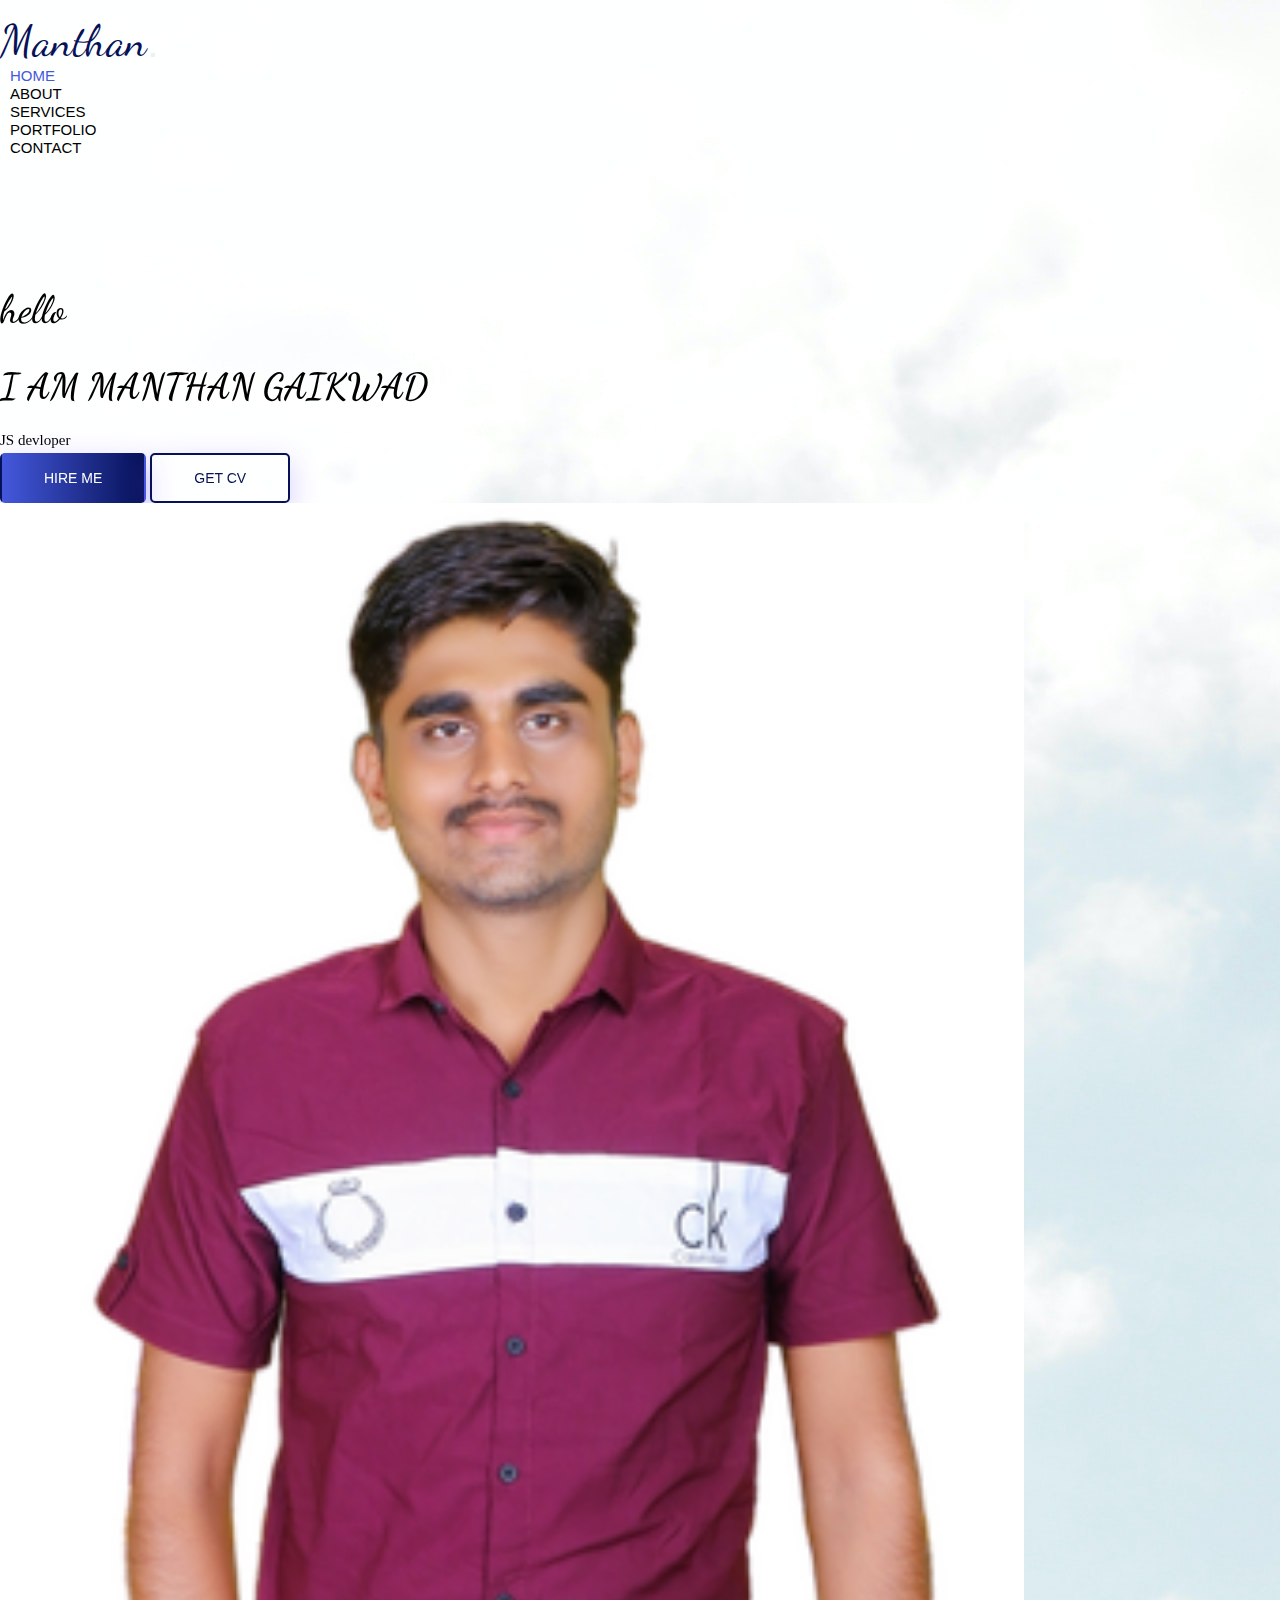
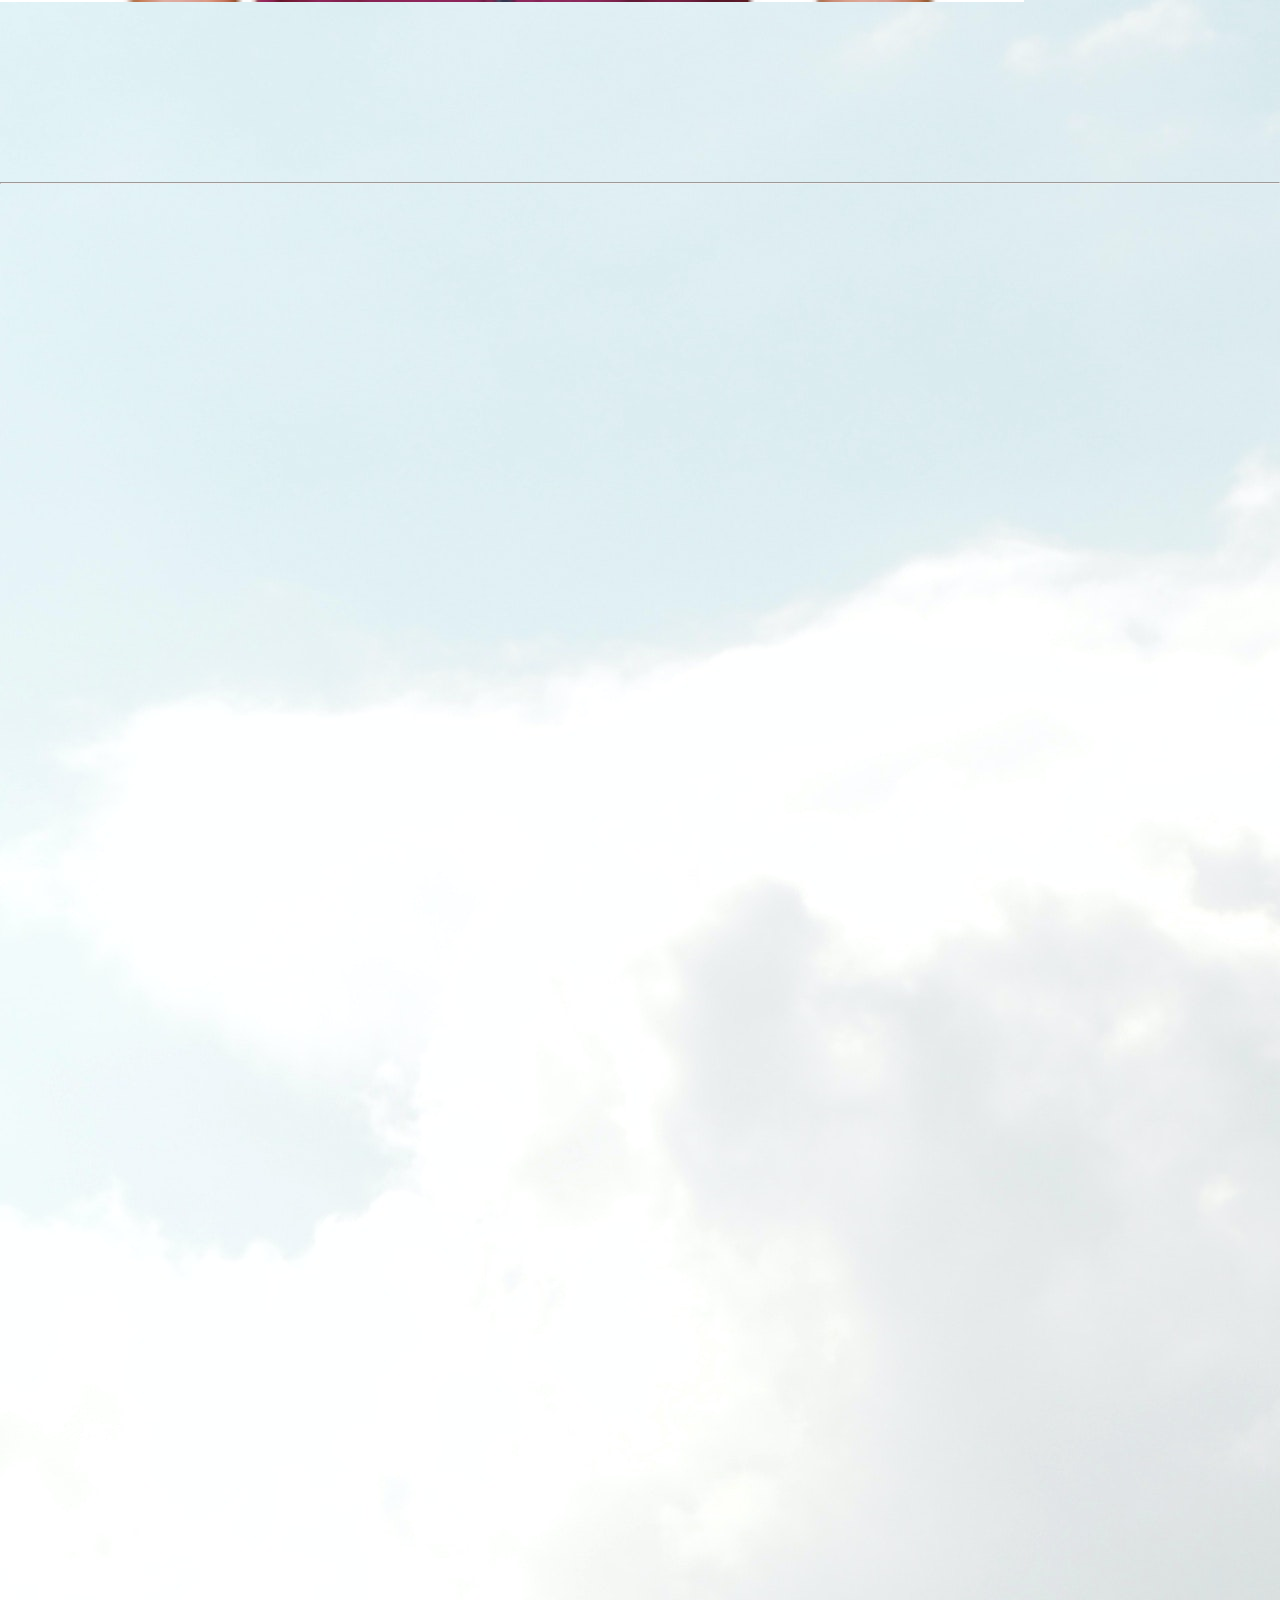
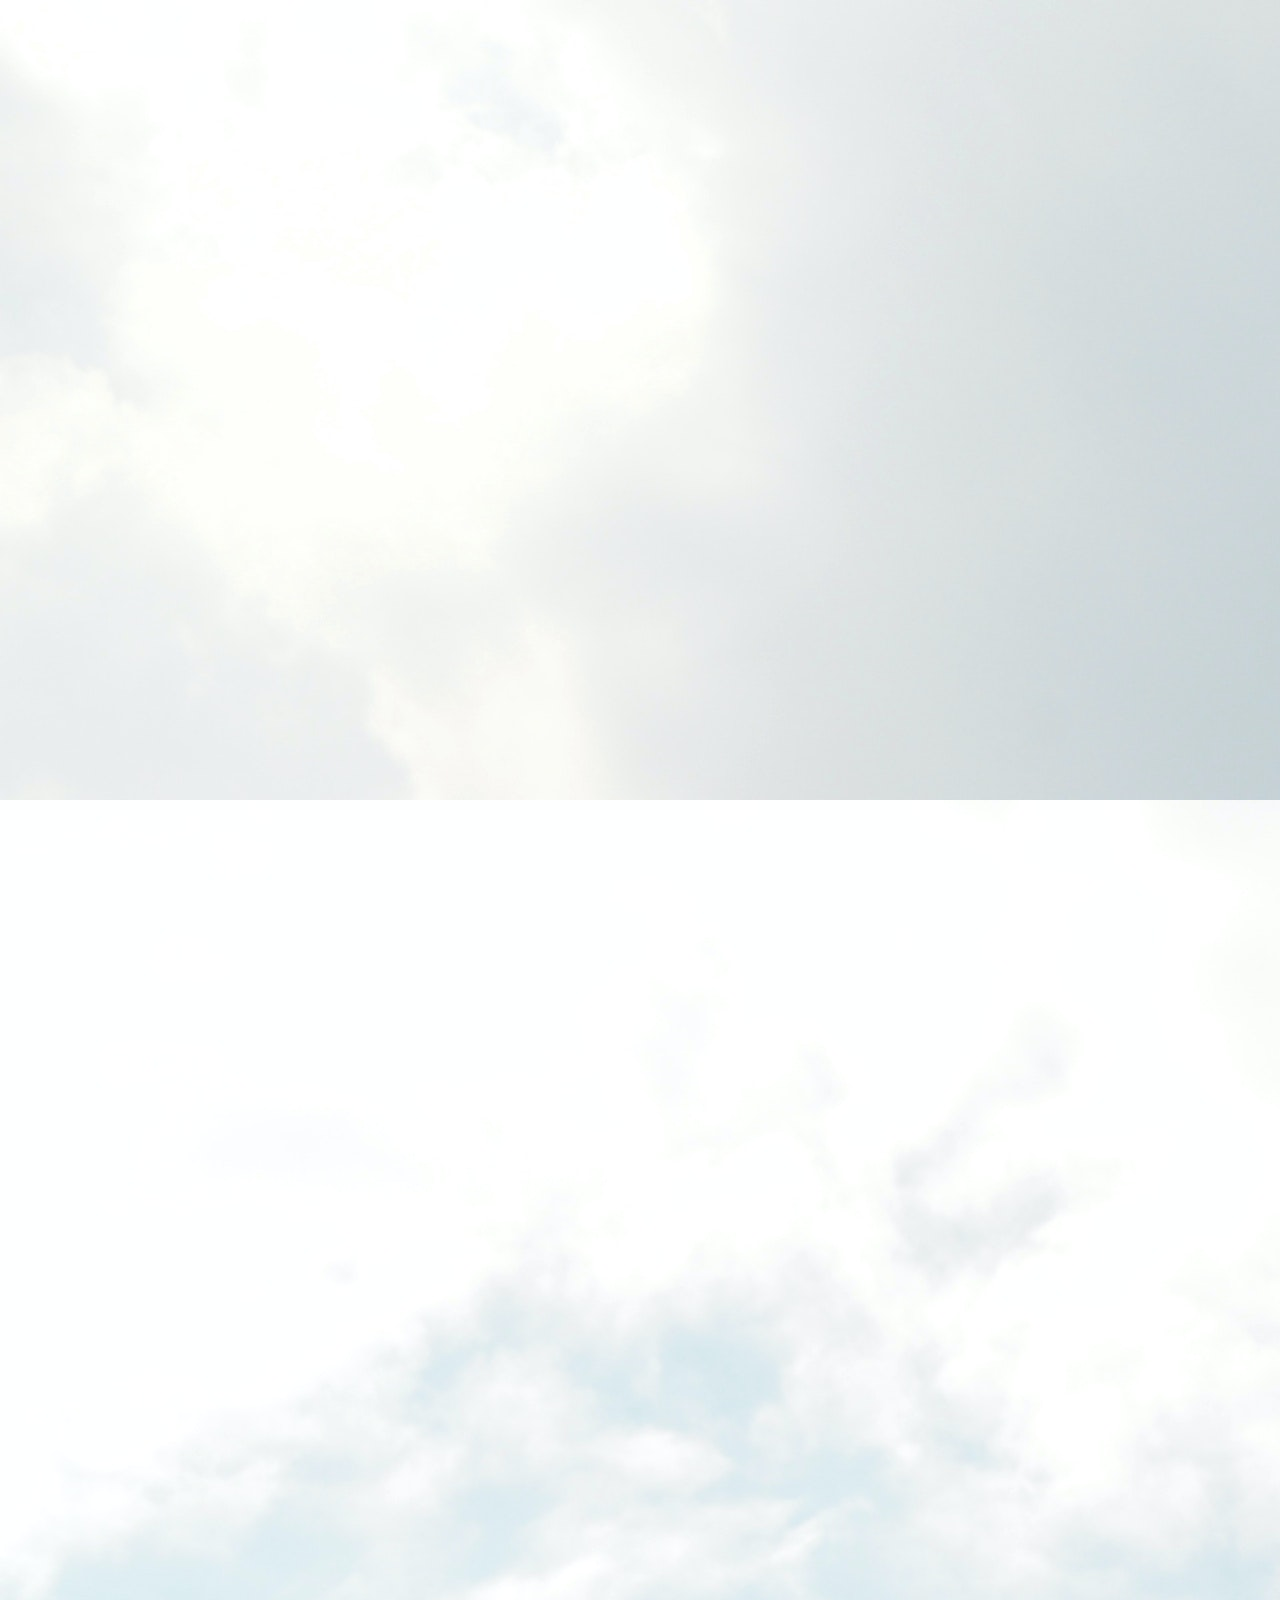
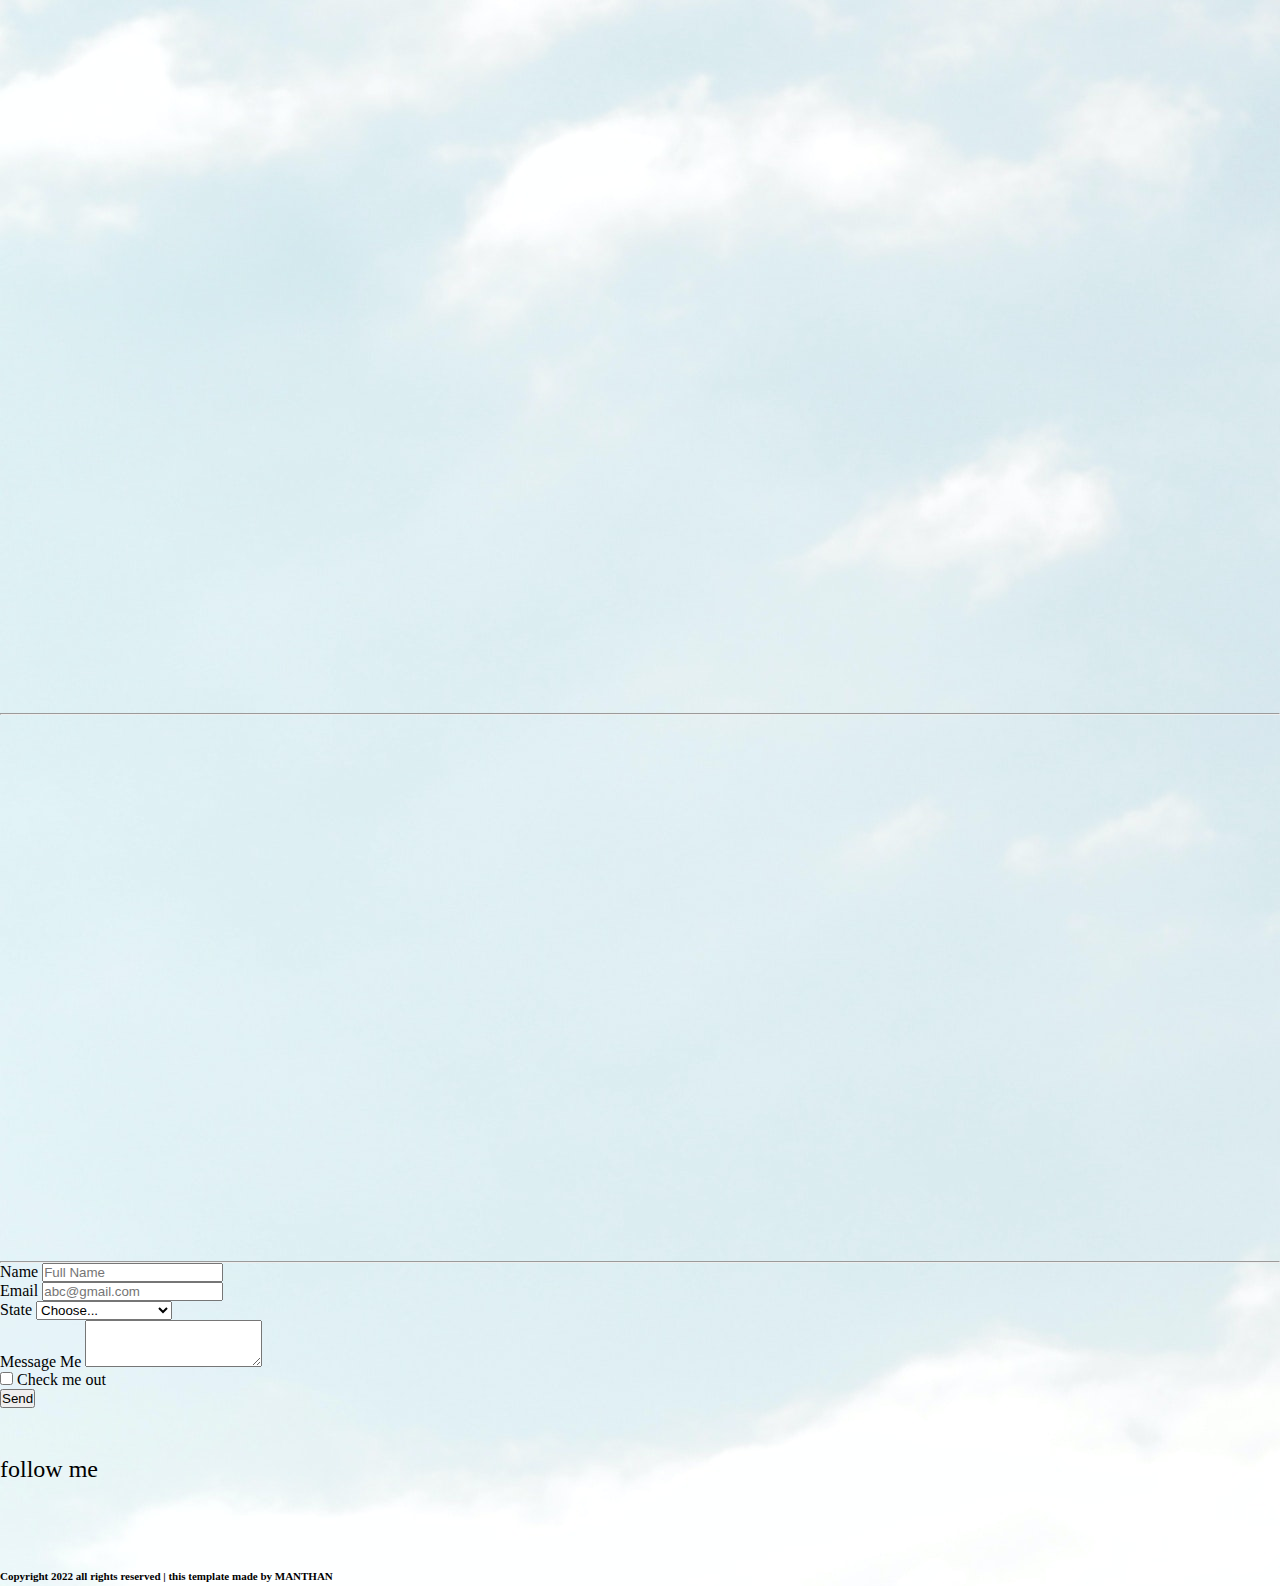
<file: index.html>
<!doctype html>
<html lang="en">

<head>
  <meta charset="utf-8">
  <meta name="viewport" content="width=device-width, initial-scale=1">
  <title>MY PORTFOLIO</title>
  <link rel="shortcut icon " href="../images/icon.webp">
  <link href="https://unpkg.com/aos@2.3.1/dist/aos.css" rel="stylesheet">
  <link href="https://cdn.jsdelivr.net/npm/bootstrap@5.2.2/dist/css/bootstrap.min.css" rel="stylesheet"
    integrity="sha384-Zenh87qX5JnK2Jl0vWa8Ck2rdkQ2Bzep5IDxbcnCeuOxjzrPF/et3URy9Bv1WTRi" crossorigin="anonymous">
  <link rel="stylesheet" href="https://cdnjs.cloudflare.com/ajax/libs/font-awesome/6.2.0/css/all.min.css"
    integrity="sha512-xh6O/CkQoPOWDdYTDqeRdPCVd1SpvCA9XXcUnZS2FmJNp1coAFzvtCN9BmamE+4aHK8yyUHUSCcJHgXloTyT2A=="
    crossorigin="anonymous" referrerpolicy="no-referrer" />
    <link rel="stylesheet" href="https://cdn.jsdelivr.net/npm/bootstrap-icons@1.3.0/font/bootstrap-icons.css">
  <link rel="preconnect" href="https://fonts.googleapis.com">
  <link rel="preconnect" href="https://fonts.gstatic.com" crossorigin>
  <link href="https://fonts.googleapis.com/css2?family=Dancing+Script:wght@500&display=swap" rel="stylesheet">
  <link rel="stylesheet" href="./style.css">
  <link rel="stylesheet" href="./responsive.css">
</head>

<body data-bs-spy="scroll" data-bs-target=".navbar" data-bs-offset="90">
 <!--navbar start-->
 <header class="header_wrapper">
    <nav class="navbar navbar-expand-lg fixed-top">
      <div class="container">
        <a class="navbar-brand" href="#home">
          <span>Manthan</span>
        </a>
        <button class="navbar-toggler" type="button" data-bs-toggle="collapse" data-bs-target="#navbarNav"
          aria-controls="navbarNav" aria-expanded="false" aria-label="Toggle navigation">

          <i class="fa-sharp fa-solid fa-bars-staggered "></i>
        </button>
        <div class="collapse navbar-collapse justify-content-end" id="navbarNav">
          <ul class="navbar-nav menu">
            <li class="nav-item">
              <a class="nav-link active" aria-current="page" href="#home">Home</a>
            </li>
            <li class="nav-item">
              <a class="nav-link" href="#about">About</a>
            </li>
            <li class="nav-item">
              <a class="nav-link" href="#services">Services</a>
            </li>
            <li class="nav-item">
              <a class="nav-link" href="#portfolio">Portfolio</a>
            </li>
            <li class="nav-item">
              <a class="nav-link" href="#contact">Contact</a>
            </li>
          </ul>
        </div>
      </div>
    </nav>
  </header>
  <!--navbar end-->

   <!--banner-->
   <section id="home" class="banner_wrapper ">
    <div class="container">
      <div class="row">
        <div class="col-lg-7 order-lg-1 order-2 banner-content mt-5 " data-aos="zoom-in-left" data-aos-offset="200">
          <h2 class="text-uppercase position-relative">hello</h2>
          <h3 class="text-uppercase">i am <span class="ms-2">manthan gaikwad</span></h3>
          <p class="text-uppercase mt-1"><span>JS</span> devloper</p>



          <div class="mt-5" data-aos="zoom-in" data-aos-offset="150">
            <a class="main-btn primary-btn" href="">Hire me</a>
            <a href="" class="main-btn secondary-btn ms-4"> Get CV</a>
          </div>
        </div>
        <div class="col-lg-5 order-lg-2 order-1  mt-5" data-aos="zoom-in-right" data-aos-offset="200">
          <div class="top-right-img">
            <img src="./images/manthan1.png" style="width:80% ;" class="img-fluid" alt="">
          </div>
        </div>
      </div>
    </div>
  </section>
  <!--banner exit-->

  

  <!--about-->
  <section class="about my-5" id="about">
    <div class="container text-center my-5">
      <div>
        <h1 data-aos="fade-up" data-aos-offset="200">About <span class="text-primary">me</span></h1>
        <hr class="border border-primary border-3 opacity-75 m-auto w-25">
      </div>
      <div class="row mt-5">
        <div class="col-sm-12 col-md-6 col-lg-6 col-12" data-aos="zoom-in" data-aos-offset="200">
          <h1>what do you <span class="text-primary">want to know?</span></h1>
          <p class="p-2"> I'm Manthan Maruti Gaikwad and I have completed my BCS from Chhatrapati shivaji
            college,omerga. I am 22 years old. I am currently doing UI FULLSTACK course in Hyderabad.
            As a short-term goal, I am looking for an opportunity to grow my career with a reputed organization like
            yours.
            My vision in life is to make something big in life and bring laurels to the organization I work with. It
            would be an immense pleasure for me if I am given this opportunity.
            I believe that there is something to learn from everyone and that is my biggest strength.
            I like to take up challenges and take the lesson from my mistakes.
            I am a fresher but i would surely adapt to the work environment and put in 100% to enhance my knowledge and
            skills. I believe in myself and I am confident that nothing is impossible if we work really hard for it.</p>
          <div class="download m-5" data-timer="5">
            <button class="main-btn secondary-btn mb-5">
                <i class="fa-solid fa-download me-2"> Download</i>
            </button>
          </div>

        </div>
        <div class="col-sm-12 col-md-6 col-lg-6 col-12 m-auto text-end" data-aos="fade-right" data-aos-offset="200">
          <img src="./images/manthan3.jpg" class="img-fluid img-thumbnail" alt="">
        </div>
      </div>
    </div>

  </section>
  <!--about-end-->

   <!--services-->
   <section id="services" class="services_wrapper">
    <div class="container">
      <div class="text-center my-5">
        <h1 data-aos="fade-up" data-aos-offset="200">About <span class="text-primary">me</span></h1>
        <hr class="border border-primary border-3 opacity-75 m-auto w-25">
        
      </div>
      <div class="row">


        <div class="col-lg-4 col-sm-6 mb-4" data-aos="zoom-in-up" data-aos-offset="200">
          <div class="card rounded-0 border-0 text-center py-5 px-3">
            <div>
              <i class="bi bi-calendar-event-fill"></i>
            </div>
            <h5 class="text-uppercase mt-4 mb-3"> UI / UX Designer</h5>
            <p>I can Develop fast, SEO-friendly and Professional Web Design/Development with
              Responsive Layout for all devices.</p>
          </div>
        </div>

        <div class="col-lg-4 col-sm-6 mb-4" data-aos="zoom-in-down" data-aos-offset="200">
          <div class="card rounded-0 border-0 text-center py-5 px-3">
            <div>
              <i class="bi bi-calendar-event-fill"></i>
            </div>
            <h5 class="text-uppercase mt-4 mb-3"> Web App Development</h5>
            <p>I can design Professional E-commerce responsive website for all device, user
              experience will be easy and smooth.</p>
          </div>
        </div>

        <div class="col-lg-4 col-sm-6 mb-4" data-aos="zoom-in-up" data-aos-offset="200">
          <div class="card rounded-0 border-0 text-center py-5 px-3">
            <div>
              <i class="bi bi-calendar-event-fill"></i>
            </div>
            <h5 class="text-uppercase mt-4 mb-3">Node app</h5>
            <p>I can create database in Back-End <br> by Mongodb, and connect to server though <br> Express.js</p>
          </div>
        </div>

      </div>
    </div>
  </section>
  <!--services-end-->


  <!--contact-->
  <section id="contact" class="contact_wrapper">
    <div class="container">
      <div class="text-center my-5">
        <h1 data-aos="fade-up" data-aos-offset="200">contact <span class="text-primary">us</span></h1>
        <hr class="border  border-3 opacity-75 m-auto w-25">
      </div>
      <div class="row">
        <form class="row g-3" action="https://formspree.io/f/mpznkvyv" method="POST">
  
          <div class="col-md-6">
            <label for="inputPassword4" class="form-label">Name</label>
            <input type="text" name="name" class="form-control" id="inputPassword4" placeholder="Full Name">
          </div>
          <div class="col-md-6">
            <label for="inputEmail4" class="form-label">Email</label>
            <input type="email" name="email" class="form-control" id="inputEmail4" placeholder="abc@gmail.com">
          </div>



          <div class="col-md-4">
            <label for="inputState" class="form-label">State</label>
            <select id="inputState" class="form-select" name="state">
              <option selected>Choose...</option>
              <option>Andhra Pradesh</option>
              <option>Arunachal Pradesh</option>
              <option value="">Assam</option>
              <option>Bihar</option>
              <option>Chhattisgarh</option>
              <option>Goa</option>
              <option>Gujarat</option>
              <option>Haryana</option>
              <option>Himachal Pradesh</option>
              <option>Jharkhand</option>
              <option>Karnataka</option>
              <option>Kerala</option>
              <option>Madhya Pradesh</option>
              <option>Maharashtra</option>
              <option>Manipur</option>
              <option>Meghalaya</option>
              <option>Mizoram</option>
              <option>Nagaland</option>
              <option>Odisha</option>
              <option>Punjab</option>
              <option>Rajasthan</option>
              <option>Sikkim</option>
              <option>Tamil Nadu</option>
              <option>Telangana</option>
              <option>Tripura</option>
              <option>Uttar Pradesh</option>
              <option>Uttarakhand</option>
              <option>West Bengal</option>
            </select>
          </div>


          <div class="mb-3">
            <label for="exampleFormControlTextarea1" class="form-label">Message Me</label>
            <textarea name="Message" class="form-control" id="exampleFormControlTextarea1" rows="3"></textarea>
          </div>

          <div class="col-12">
            <div class="form-check">
              <input class="form-check-input" type="checkbox" id="gridCheck">
              <label class="form-check-label" for="gridCheck">
                Check me out
              </label>
            </div>
          </div>
          <div class="col-12">
            <button type="submit" class="btn btn-primary w-100">Send</button>
          </div>
        </form>
       

      </div>
    </div>
  </section>
  <!--contact-end-->

  <!--footer-->
  <div id="footer" class="footer_wrapper mt-4">
    <div class="container">
      <div class="row align-items-center justify-content-center">
        <div class="col-12 text-center">
          <div class=" social-icons" >
            <h5>follow me</h5>
            <ul class=" list-unstyled d-flex justify-content-center align-items-center">
              <li><a href=""><i class="fa-brands fa-facebook"></i></a></li>
              <li><a href=""><i class="fa-brands fa-instagram"></i></a></li>
            </ul>
          </div>
        </div>
      </div>

      <div class="col-sm-12 col-lg-12">
        <p class="footer-text text-center my-2">Copyright 2022 all rights reserved | this template made by <i
            class="fa-solid fa-heart"></i> MANTHAN </p>
      </div>

    </div>

  </div>
  <!--footer-end-->


  





    <script src="https://cdn.jsdelivr.net/npm/@popperjs/core@2.11.6/dist/umd/popper.min.js"
    integrity="sha384-oBqDVmMz9ATKxIep9tiCxS/Z9fNfEXiDAYTujMAeBAsjFuCZSmKbSSUnQlmh/jp3"
    crossorigin="anonymous"></script>
  <script src="https://cdn.jsdelivr.net/npm/bootstrap@5.2.2/dist/js/bootstrap.min.js"
    integrity="sha384-IDwe1+LCz02ROU9k972gdyvl+AESN10+x7tBKgc9I5HFtuNz0wWnPclzo6p9vxnk"
    crossorigin="anonymous"></script>
  <script src="https://unpkg.com/aos@2.3.1/dist/aos.js"></script>

  <script src="./protfolio.js"></script>

</body>

</html>
</file>
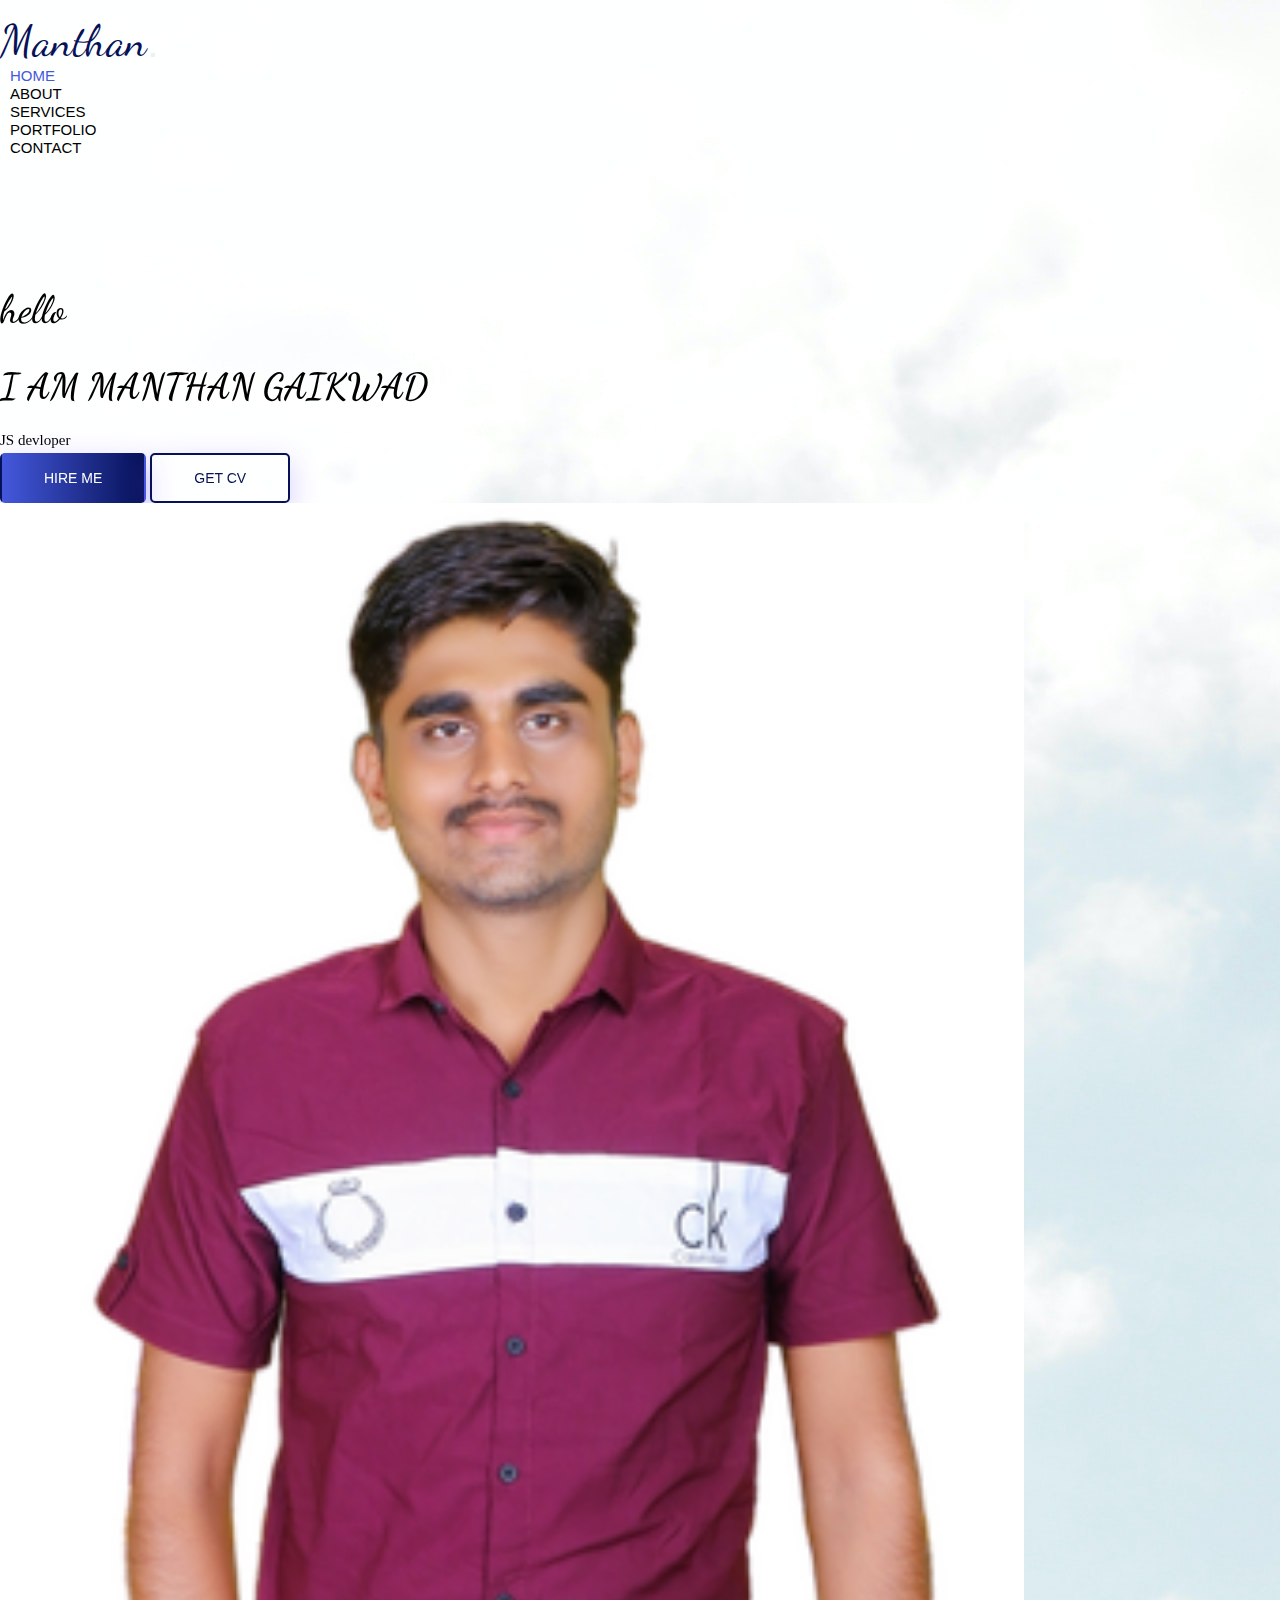
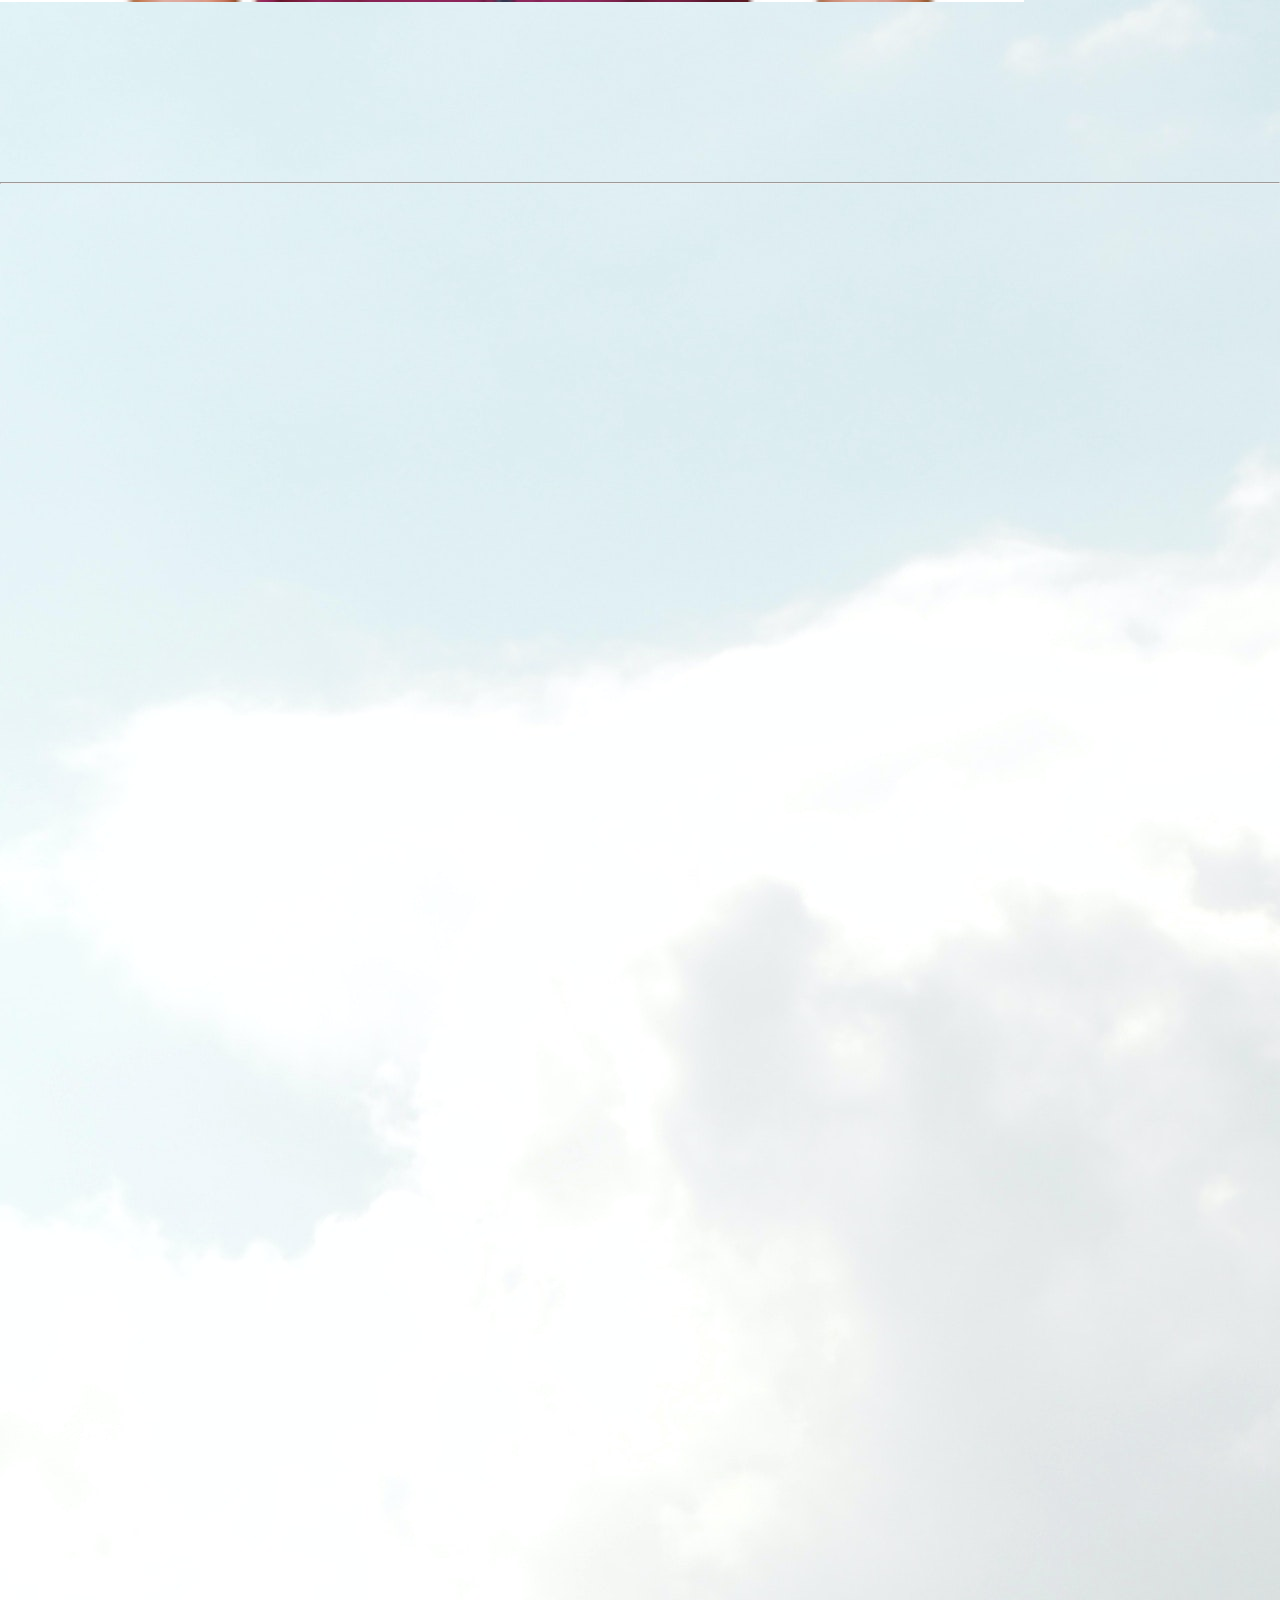
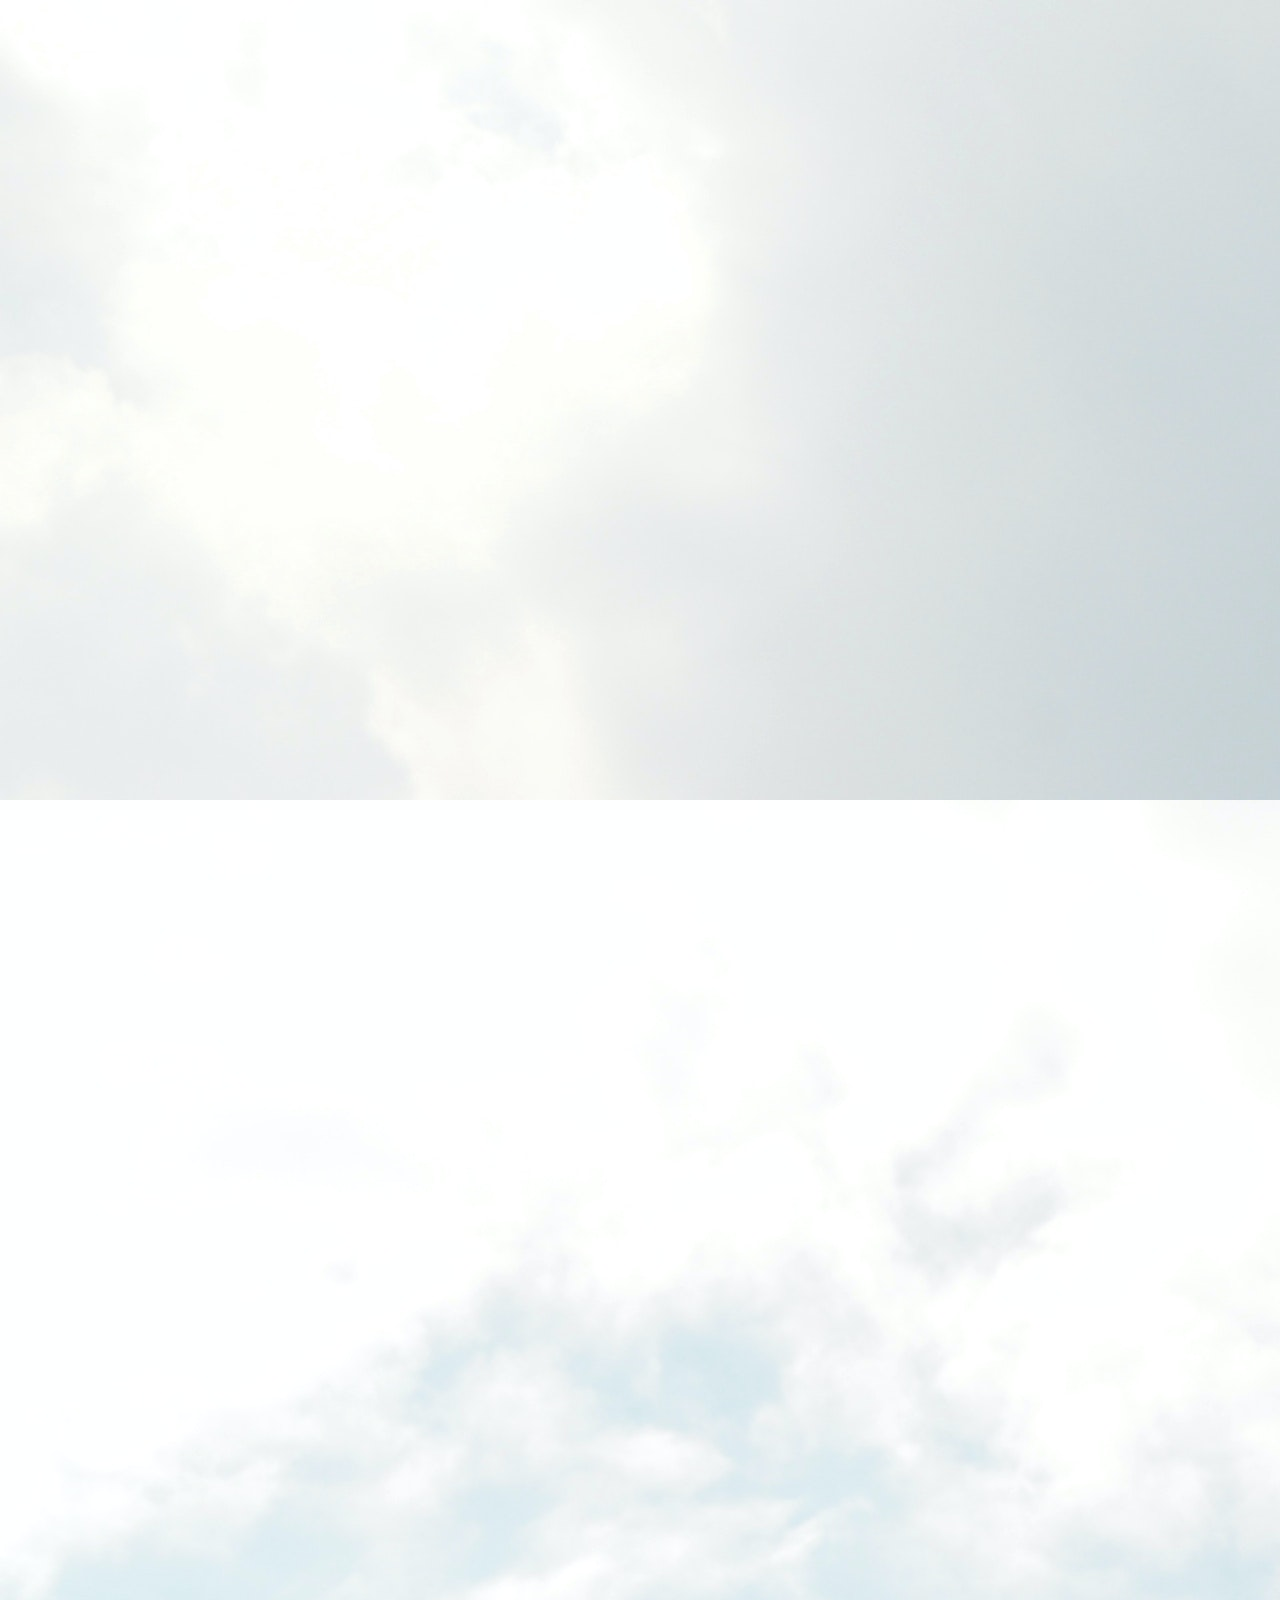
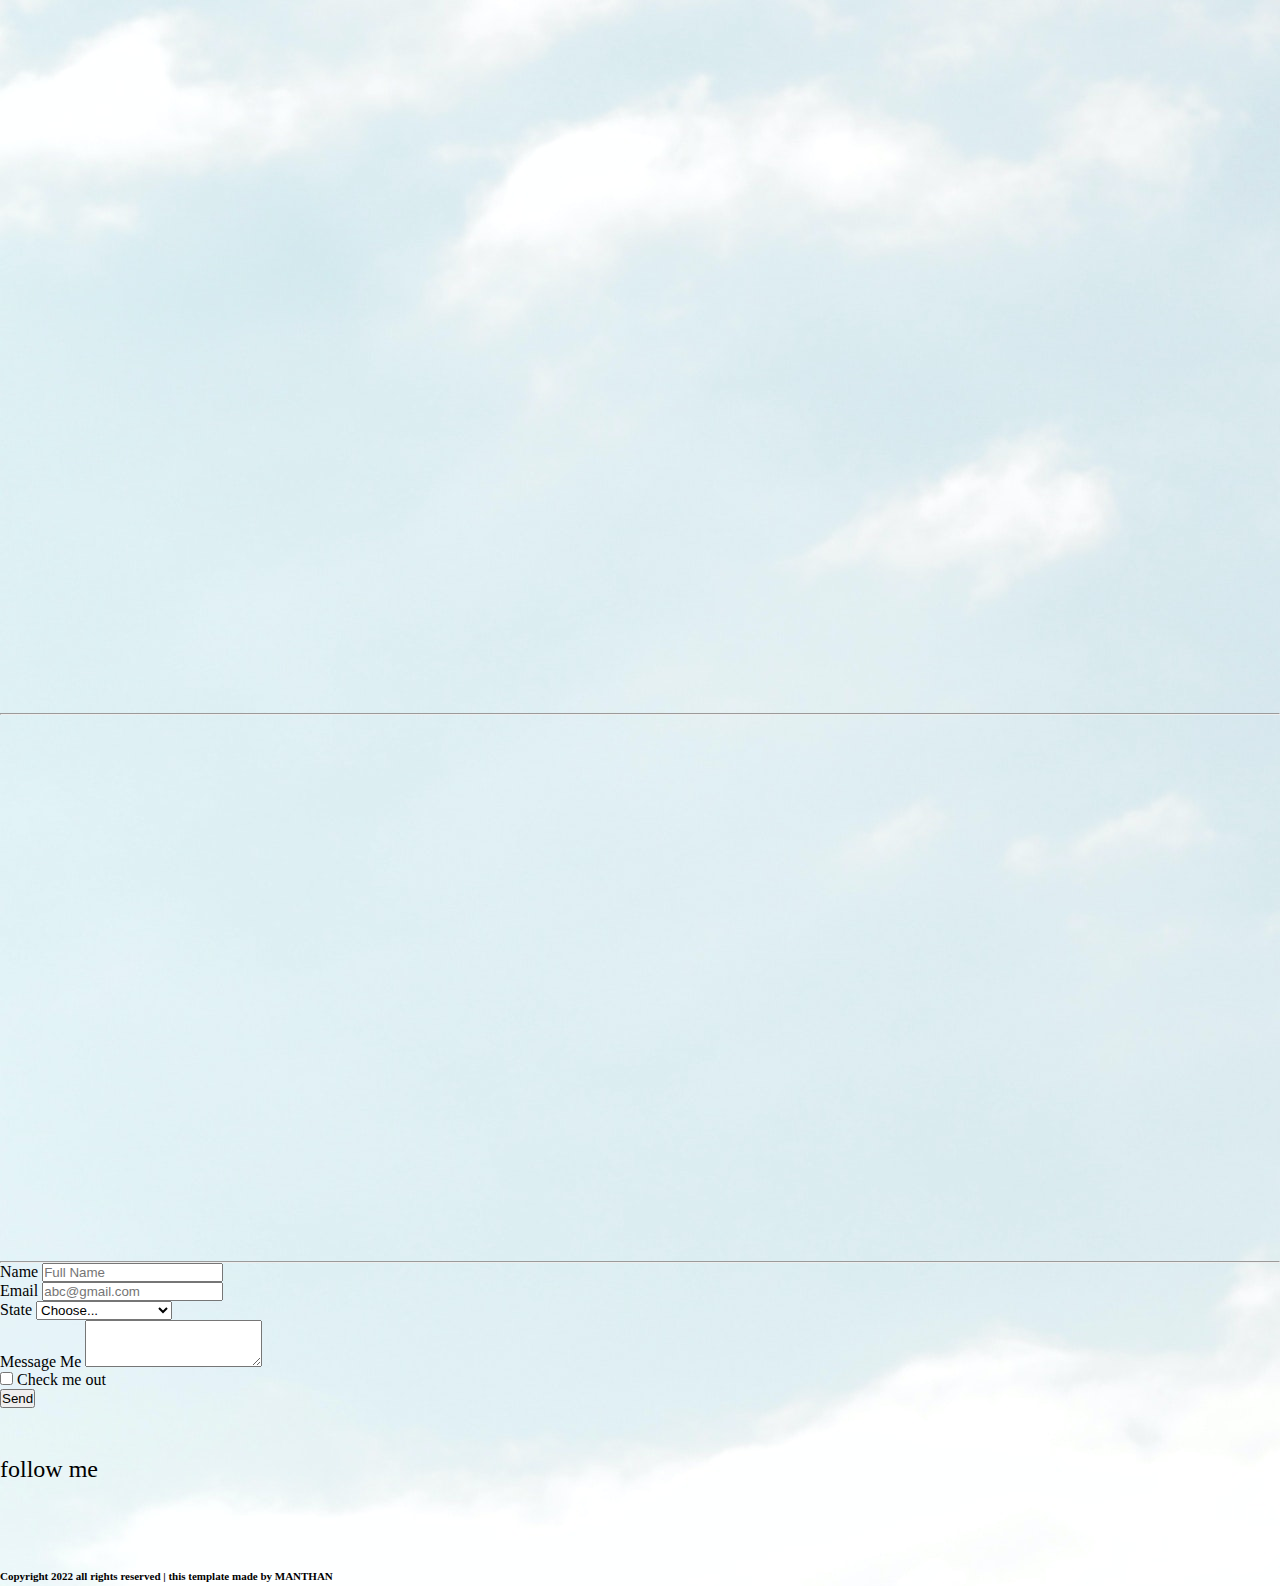
<file: portfolio/html/index.html>
<!doctype html>
<html lang="en">

<head>
  <meta charset="utf-8">
  <meta name="viewport" content="width=device-width, initial-scale=1">
  <title>MY PORTFOLIO</title>
  <link rel="shortcut icon " href="../images/icon.webp">
  <link href="https://unpkg.com/aos@2.3.1/dist/aos.css" rel="stylesheet">
  <link href="https://cdn.jsdelivr.net/npm/bootstrap@5.2.2/dist/css/bootstrap.min.css" rel="stylesheet"
    integrity="sha384-Zenh87qX5JnK2Jl0vWa8Ck2rdkQ2Bzep5IDxbcnCeuOxjzrPF/et3URy9Bv1WTRi" crossorigin="anonymous">
  <link rel="stylesheet" href="https://cdnjs.cloudflare.com/ajax/libs/font-awesome/6.2.0/css/all.min.css"
    integrity="sha512-xh6O/CkQoPOWDdYTDqeRdPCVd1SpvCA9XXcUnZS2FmJNp1coAFzvtCN9BmamE+4aHK8yyUHUSCcJHgXloTyT2A=="
    crossorigin="anonymous" referrerpolicy="no-referrer" />
    <link rel="stylesheet" href="https://cdn.jsdelivr.net/npm/bootstrap-icons@1.3.0/font/bootstrap-icons.css">
  <link rel="preconnect" href="https://fonts.googleapis.com">
  <link rel="preconnect" href="https://fonts.gstatic.com" crossorigin>
  <link href="https://fonts.googleapis.com/css2?family=Dancing+Script:wght@500&display=swap" rel="stylesheet">
  <link rel="stylesheet" href="../css/style.css">
  <link rel="stylesheet" href="../css/responsive.css">
</head>

<body data-bs-spy="scroll" data-bs-target=".navbar" data-bs-offset="90">
 <!--navbar start-->
 <header class="header_wrapper">
    <nav class="navbar navbar-expand-lg fixed-top">
      <div class="container">
        <a class="navbar-brand" href="#home">
          <span>Manthan</span>
        </a>
        <button class="navbar-toggler" type="button" data-bs-toggle="collapse" data-bs-target="#navbarNav"
          aria-controls="navbarNav" aria-expanded="false" aria-label="Toggle navigation">

          <i class="fa-sharp fa-solid fa-bars-staggered "></i>
        </button>
        <div class="collapse navbar-collapse justify-content-end" id="navbarNav">
          <ul class="navbar-nav menu">
            <li class="nav-item">
              <a class="nav-link active" aria-current="page" href="#home">Home</a>
            </li>
            <li class="nav-item">
              <a class="nav-link" href="#about">About</a>
            </li>
            <li class="nav-item">
              <a class="nav-link" href="#services">Services</a>
            </li>
            <li class="nav-item">
              <a class="nav-link" href="#portfolio">Portfolio</a>
            </li>
            <li class="nav-item">
              <a class="nav-link" href="#contact">Contact</a>
            </li>
          </ul>
        </div>
      </div>
    </nav>
  </header>
  <!--navbar end-->

   <!--banner-->
   <section id="home" class="banner_wrapper ">
    <div class="container">
      <div class="row">
        <div class="col-lg-7 order-lg-1 order-2 banner-content mt-5 " data-aos="zoom-in-left" data-aos-offset="200">
          <h2 class="text-uppercase position-relative">hello</h2>
          <h3 class="text-uppercase">i am <span class="ms-2">manthan gaikwad</span></h3>
          <p class="text-uppercase mt-1"><span>JS</span> devloper</p>



          <div class="mt-5" data-aos="zoom-in" data-aos-offset="150">
            <a class="main-btn primary-btn" href="">Hire me</a>
            <a href="" class="main-btn secondary-btn ms-4"> Get CV</a>
          </div>
        </div>
        <div class="col-lg-5 order-lg-2 order-1  mt-5" data-aos="zoom-in-right" data-aos-offset="200">
          <div class="top-right-img">
            <img src="../images/manthan1.png" style="width:80% ;" class="img-fluid" alt="">
          </div>
        </div>
      </div>
    </div>
  </section>
  <!--banner exit-->

  

  <!--about-->
  <section class="about my-5" id="about">
    <div class="container text-center my-5">
      <div>
        <h1 data-aos="fade-up" data-aos-offset="200">About <span class="text-primary">me</span></h1>
        <hr class="border border-primary border-3 opacity-75 m-auto w-25">
      </div>
      <div class="row mt-5">
        <div class="col-sm-12 col-md-6 col-lg-6 col-12" data-aos="zoom-in" data-aos-offset="200">
          <h1>what do you <span class="text-primary">want to know?</span></h1>
          <p class="p-2"> I'm Manthan Maruti Gaikwad and I have completed my BCS from Chhatrapati shivaji
            college,omerga. I am 22 years old. I am currently doing UI FULLSTACK course in Hyderabad.
            As a short-term goal, I am looking for an opportunity to grow my career with a reputed organization like
            yours.
            My vision in life is to make something big in life and bring laurels to the organization I work with. It
            would be an immense pleasure for me if I am given this opportunity.
            I believe that there is something to learn from everyone and that is my biggest strength.
            I like to take up challenges and take the lesson from my mistakes.
            I am a fresher but i would surely adapt to the work environment and put in 100% to enhance my knowledge and
            skills. I believe in myself and I am confident that nothing is impossible if we work really hard for it.</p>
          <div class="download m-5" data-timer="5">
            <button class="main-btn secondary-btn mb-5">
                <i class="fa-solid fa-download me-2"> Download</i>
            </button>
          </div>

        </div>
        <div class="col-sm-12 col-md-6 col-lg-6 col-12 m-auto text-end" data-aos="fade-right" data-aos-offset="200">
          <img src="../images/manthan3.jpg" class="img-fluid img-thumbnail" alt="">
        </div>
      </div>
    </div>

  </section>
  <!--about-end-->

   <!--services-->
   <section id="services" class="services_wrapper">
    <div class="container">
      <div class="text-center my-5">
        <h1 data-aos="fade-up" data-aos-offset="200">About <span class="text-primary">me</span></h1>
        <hr class="border border-primary border-3 opacity-75 m-auto w-25">
        
      </div>
      <div class="row">


        <div class="col-lg-4 col-sm-6 mb-4" data-aos="zoom-in-up" data-aos-offset="200">
          <div class="card rounded-0 border-0 text-center py-5 px-3">
            <div>
              <i class="bi bi-calendar-event-fill"></i>
            </div>
            <h5 class="text-uppercase mt-4 mb-3"> UI / UX Designer</h5>
            <p>I can Develop fast, SEO-friendly and Professional Web Design/Development with
              Responsive Layout for all devices.</p>
          </div>
        </div>

        <div class="col-lg-4 col-sm-6 mb-4" data-aos="zoom-in-down" data-aos-offset="200">
          <div class="card rounded-0 border-0 text-center py-5 px-3">
            <div>
              <i class="bi bi-calendar-event-fill"></i>
            </div>
            <h5 class="text-uppercase mt-4 mb-3"> Web App Development</h5>
            <p>I can design Professional E-commerce responsive website for all device, user
              experience will be easy and smooth.</p>
          </div>
        </div>

        <div class="col-lg-4 col-sm-6 mb-4" data-aos="zoom-in-up" data-aos-offset="200">
          <div class="card rounded-0 border-0 text-center py-5 px-3">
            <div>
              <i class="bi bi-calendar-event-fill"></i>
            </div>
            <h5 class="text-uppercase mt-4 mb-3">Node app</h5>
            <p>I can create database in Back-End <br> by Mongodb, and connect to server though <br> Express.js</p>
          </div>
        </div>

      </div>
    </div>
  </section>
  <!--services-end-->


  <!--contact-->
  <section id="contact" class="contact_wrapper">
    <div class="container">
      <div class="text-center my-5">
        <h1 data-aos="fade-up" data-aos-offset="200">contact <span class="text-primary">us</span></h1>
        <hr class="border  border-3 opacity-75 m-auto w-25">
      </div>
      <div class="row">
        <form class="row g-3" action="https://formspree.io/f/mpznkvyv" method="POST">
  
          <div class="col-md-6">
            <label for="inputPassword4" class="form-label">Name</label>
            <input type="text" name="name" class="form-control" id="inputPassword4" placeholder="Full Name">
          </div>
          <div class="col-md-6">
            <label for="inputEmail4" class="form-label">Email</label>
            <input type="email" name="email" class="form-control" id="inputEmail4" placeholder="abc@gmail.com">
          </div>



          <div class="col-md-4">
            <label for="inputState" class="form-label">State</label>
            <select id="inputState" class="form-select" name="state">
              <option selected>Choose...</option>
              <option>Andhra Pradesh</option>
              <option>Arunachal Pradesh</option>
              <option value="">Assam</option>
              <option>Bihar</option>
              <option>Chhattisgarh</option>
              <option>Goa</option>
              <option>Gujarat</option>
              <option>Haryana</option>
              <option>Himachal Pradesh</option>
              <option>Jharkhand</option>
              <option>Karnataka</option>
              <option>Kerala</option>
              <option>Madhya Pradesh</option>
              <option>Maharashtra</option>
              <option>Manipur</option>
              <option>Meghalaya</option>
              <option>Mizoram</option>
              <option>Nagaland</option>
              <option>Odisha</option>
              <option>Punjab</option>
              <option>Rajasthan</option>
              <option>Sikkim</option>
              <option>Tamil Nadu</option>
              <option>Telangana</option>
              <option>Tripura</option>
              <option>Uttar Pradesh</option>
              <option>Uttarakhand</option>
              <option>West Bengal</option>
            </select>
          </div>


          <div class="mb-3">
            <label for="exampleFormControlTextarea1" class="form-label">Message Me</label>
            <textarea name="Message" class="form-control" id="exampleFormControlTextarea1" rows="3"></textarea>
          </div>

          <div class="col-12">
            <div class="form-check">
              <input class="form-check-input" type="checkbox" id="gridCheck">
              <label class="form-check-label" for="gridCheck">
                Check me out
              </label>
            </div>
          </div>
          <div class="col-12">
            <button type="submit" class="btn btn-primary w-100">Send</button>
          </div>
        </form>
       

      </div>
    </div>
  </section>
  <!--contact-end-->

  <!--footer-->
  <div id="footer" class="footer_wrapper mt-4">
    <div class="container">
      <div class="row align-items-center justify-content-center">
        <div class="col-12 text-center">
          <div class=" social-icons" >
            <h5>follow me</h5>
            <ul class=" list-unstyled d-flex justify-content-center align-items-center">
              <li><a href=""><i class="fa-brands fa-facebook"></i></a></li>
              <li><a href=""><i class="fa-brands fa-instagram"></i></a></li>
            </ul>
          </div>
        </div>
      </div>

      <div class="col-sm-12 col-lg-12">
        <p class="footer-text text-center my-2">Copyright 2022 all rights reserved | this template made by <i
            class="fa-solid fa-heart"></i> MANTHAN </p>
      </div>

    </div>

  </div>
  <!--footer-end-->


  





    <script src="https://cdn.jsdelivr.net/npm/@popperjs/core@2.11.6/dist/umd/popper.min.js"
    integrity="sha384-oBqDVmMz9ATKxIep9tiCxS/Z9fNfEXiDAYTujMAeBAsjFuCZSmKbSSUnQlmh/jp3"
    crossorigin="anonymous"></script>
  <script src="https://cdn.jsdelivr.net/npm/bootstrap@5.2.2/dist/js/bootstrap.min.js"
    integrity="sha384-IDwe1+LCz02ROU9k972gdyvl+AESN10+x7tBKgc9I5HFtuNz0wWnPclzo6p9vxnk"
    crossorigin="anonymous"></script>
  <script src="https://unpkg.com/aos@2.3.1/dist/aos.js"></script>

  <script src="../js//protfolio.js"></script>

</body>

</html>
</file>
<file: style.css>
* {
    margin: 0;
    padding: 0;
    box-sizing: border-box;
}
body{
    background-image: url('../images/pexels-miguel-á-padriñán-19670.jpg');
}

:root {
    --primary-color: #4458dc;
    --secondary-color: #061157;
    --bg-blue: #061157;
    --bg-white: #fff;
    --bg-light: #faf8ff;
    --bg-black: #000;
    --bg-gray: #eee;
    --gradient: linear-gradient(to right, #4458dc 0%, #061157 100%), radial-gradient(circle at top left, #4458dc, #061157);


    --primary-text: #4458dc;
    --secondary-text: #061157;
    --text-white: #fff;
    --text-gray: #eee;
    --text-black: #000;


}

body {
    width: 100%;

}

a {
    text-decoration: none;
}

::-webkit-scrollbar {
    width: 0.25rem;
}

::-webkit-scrollbar-track {
    background: var(--bg-gray);
}

::-webkit-scrollbar-thumb {
    background: var(--bg-blue);
}

section {
    padding: 3rem 0;
}

.main-btn {
    display: inline-block;
    font-family: 'Lucida Sans', 'Lucida Sans Regular', 'Lucida Grande', 'Lucida Sans Unicode', Geneva, Verdana, sans-serif;
    font-weight: 500;
    font-size: 0.875rem;
    line-height: 2.875rem;
    text-align: center;
    cursor: pointer;
    text-transform: uppercase;
    border-radius: 0.3125rem;
    box-shadow: 0 0.625rem 1.875rem rgb(118 85 255 / 30%);
    border: double 0.125rem transparent;
    padding: 0 2.625rem;
    transition: all .3s ease-in-out;
}

.primary-btn {
    background-image: var(--gradient);
    color: var(--text-white);
}

.primary-btn:hover {
    border-color: var(--secondary-color);
    background: var(--bg-white);
    color: var(--secondary-color);
    box-shadow: none;
}

.secondary-btn {
    color: var(--secondary-color);
    border-color: var(--secondary-color);
    background-image: var(--bg-white);

}

.secondary-btn:hover {
    background: var(--gradient);
    color: var(--text-white);
    box-shadow: none;
}

h1 {
    font-size: 3.375rem;
    line-height: 3.75rem;
    font-weight: 700;
    color: var(--text-black);
    margin-bottom: 1.25rem;
    font-family: 'Dancing Script', cursive;

}

h2 {
    font-size: 2.5rem;
    line-height: 3.4375rem;
    font-weight: 500;
    color: var(--text-black);
    margin-bottom: 1.5625rem;
    font-family: 'Dancing Script', cursive;

}

h3 {
    font-size: 2.25rem;
    line-height: 3.125rem;
    font-weight: 700;
    color: var(--text-black);
    margin-bottom: 0.9375rem;
    text-transform: uppercase;
    font-family: 'Dancing Script', cursive;

}

h5 {
    font-size: 1.5rem;
    font-weight: 500;
    color: var(--text-black);
    margin-bottom: 2.1875rem;
}

p {
    color: var(--text-black);
    font-size: 0.9375rem;
    line-height: 1.625rem;
    font-weight: 500;

}

.header_wrapper .navbar {
    padding: 0.9375rem 0;
    transition: all .2s linear;
}

.header_wrapper .navbar-brand span {
    color: var(--secondary-text);
    font-size: 2.75rem;
    font-family: 'Dancing Script', cursive;

}



.header_wrapper .navbar-toggle:focus {
    box-shadow: none;
    border: none;
}

.header_wrapper .nav-item {
    margin: 0 0.625rem;
}

.header_wrapper .nav-item .nav-link {
    font-family: 'Lucida Sans', 'Lucida Sans Regular', 'Lucida Grande', 'Lucida Sans Unicode', Geneva, Verdana, sans-serif;
    font-size: 0.9375rem;
    font-weight: 500;
    text-transform: uppercase;
    color: var(--text-black);
    display: inline-block;
}

.header_wrapper .nav-item .nav-link.active,
.header_wrapper .nav-item .nav-link:hover {
    color: var(--primary-color);
}

.header-scrolled {
    position: fixed;
    top: 0;
    left: 0;
    width: 100%;
    background-color: var(--bg-white);
    box-shadow: 0 0.25rem 0.375rem rgba(12, 0, 46, .05);
}


/* navbar */

.banner_wrapper {
    padding-top: 6.875rem;
    z-index: 1;
}

.banner_wrapper .banner-content {
    vertical-align: middle;
    align-self: center;
}


/* banner */


/* services */

.services_wrapper .card {
    background-color: var(--bg-light);
    cursor: pointer;
    transition: all .4s ease 0s;

}

.services_wrapper .card:hover {
    box-shadow: 0 0.9375rem 1.875rem rgb(77 87 222 / 30%);
    background: var(--bg-white);
}



.footer_wrapper .social-icons li {
    margin: 0.375rem;
}

.footer_wrapper .social-icons li a {
    line-height: 1.875rem;
    font-size: 1.5625rem;
    display: inline-block;
    color: var(--text-black);
    text-align: center;
    margin: 0 0.625rem;
}

.footer_wrapper .social-icons li a:hover {
    color: var(--secondary-color);
}

.footer_wrapper .footer-text {
    font-size: 0.6875rem;
    line-height: 1.25rem;
    font-weight: 600;
}






.download .timer{
    color: #000;
    font-size: 1.6rem;
    pointer-events: none;
    transition: none;

}
.download .timer b{
    color: blue;
    padding: 0 8px;
}
</file>
<file: responsive.css>
@media (max-width:1199.5px){
    h1{
        font-size: 2.75rem;
    }
    h2{
        font-size: 1.18rem;
    }
    h3{
        font-size: 1rem;
        line-height: 1.6875;
    }
    h5{
        font-size: 1.0625rem;
    }
}

@media(max-width:991px){

    .header-scrolled{
        height: auto;
    }
    .header_wrapper .navbar-collapse{
        margin-top: -0.125rem;
    }
    .header_wrapper .menu{
        text-align: center;
        background-color: var(--bg-white);
        padding-bottom: 0.9375rem;
    }
    .header_wrapper .nav-item .nav-link{
        margin-top: 0.9375rem;
    }

}

@media(max-width:767px){
    h1{
        font-size: 1.5rem;
        line-height: 2rem;
    }
    h2{
        font-size: 1.875rem;
        line-height: 1.375;
    }
    h3{
        font-size: 1.5625rem;
        line-height: 1.187rem;
    }
}
</file>
<file: portfolio/css/style.css>
* {
    margin: 0;
    padding: 0;
    box-sizing: border-box;
}
body{
    background-image: url('../images/pexels-miguel-á-padriñán-19670.jpg');
}

:root {
    --primary-color: #4458dc;
    --secondary-color: #061157;
    --bg-blue: #061157;
    --bg-white: #fff;
    --bg-light: #faf8ff;
    --bg-black: #000;
    --bg-gray: #eee;
    --gradient: linear-gradient(to right, #4458dc 0%, #061157 100%), radial-gradient(circle at top left, #4458dc, #061157);


    --primary-text: #4458dc;
    --secondary-text: #061157;
    --text-white: #fff;
    --text-gray: #eee;
    --text-black: #000;


}

body {
    width: 100%;

}

a {
    text-decoration: none;
}

::-webkit-scrollbar {
    width: 0.25rem;
}

::-webkit-scrollbar-track {
    background: var(--bg-gray);
}

::-webkit-scrollbar-thumb {
    background: var(--bg-blue);
}

section {
    padding: 3rem 0;
}

.main-btn {
    display: inline-block;
    font-family: 'Lucida Sans', 'Lucida Sans Regular', 'Lucida Grande', 'Lucida Sans Unicode', Geneva, Verdana, sans-serif;
    font-weight: 500;
    font-size: 0.875rem;
    line-height: 2.875rem;
    text-align: center;
    cursor: pointer;
    text-transform: uppercase;
    border-radius: 0.3125rem;
    box-shadow: 0 0.625rem 1.875rem rgb(118 85 255 / 30%);
    border: double 0.125rem transparent;
    padding: 0 2.625rem;
    transition: all .3s ease-in-out;
}

.primary-btn {
    background-image: var(--gradient);
    color: var(--text-white);
}

.primary-btn:hover {
    border-color: var(--secondary-color);
    background: var(--bg-white);
    color: var(--secondary-color);
    box-shadow: none;
}

.secondary-btn {
    color: var(--secondary-color);
    border-color: var(--secondary-color);
    background-image: var(--bg-white);

}

.secondary-btn:hover {
    background: var(--gradient);
    color: var(--text-white);
    box-shadow: none;
}

h1 {
    font-size: 3.375rem;
    line-height: 3.75rem;
    font-weight: 700;
    color: var(--text-black);
    margin-bottom: 1.25rem;
    font-family: 'Dancing Script', cursive;

}

h2 {
    font-size: 2.5rem;
    line-height: 3.4375rem;
    font-weight: 500;
    color: var(--text-black);
    margin-bottom: 1.5625rem;
    font-family: 'Dancing Script', cursive;

}

h3 {
    font-size: 2.25rem;
    line-height: 3.125rem;
    font-weight: 700;
    color: var(--text-black);
    margin-bottom: 0.9375rem;
    text-transform: uppercase;
    font-family: 'Dancing Script', cursive;

}

h5 {
    font-size: 1.5rem;
    font-weight: 500;
    color: var(--text-black);
    margin-bottom: 2.1875rem;
}

p {
    color: var(--text-black);
    font-size: 0.9375rem;
    line-height: 1.625rem;
    font-weight: 500;

}

.header_wrapper .navbar {
    padding: 0.9375rem 0;
    transition: all .2s linear;
}

.header_wrapper .navbar-brand span {
    color: var(--secondary-text);
    font-size: 2.75rem;
    font-family: 'Dancing Script', cursive;

}



.header_wrapper .navbar-toggle:focus {
    box-shadow: none;
    border: none;
}

.header_wrapper .nav-item {
    margin: 0 0.625rem;
}

.header_wrapper .nav-item .nav-link {
    font-family: 'Lucida Sans', 'Lucida Sans Regular', 'Lucida Grande', 'Lucida Sans Unicode', Geneva, Verdana, sans-serif;
    font-size: 0.9375rem;
    font-weight: 500;
    text-transform: uppercase;
    color: var(--text-black);
    display: inline-block;
}

.header_wrapper .nav-item .nav-link.active,
.header_wrapper .nav-item .nav-link:hover {
    color: var(--primary-color);
}

.header-scrolled {
    position: fixed;
    top: 0;
    left: 0;
    width: 100%;
    background-color: var(--bg-white);
    box-shadow: 0 0.25rem 0.375rem rgba(12, 0, 46, .05);
}


/* navbar */

.banner_wrapper {
    padding-top: 6.875rem;
    z-index: 1;
}

.banner_wrapper .banner-content {
    vertical-align: middle;
    align-self: center;
}


/* banner */


/* services */

.services_wrapper .card {
    background-color: var(--bg-light);
    cursor: pointer;
    transition: all .4s ease 0s;

}

.services_wrapper .card:hover {
    box-shadow: 0 0.9375rem 1.875rem rgb(77 87 222 / 30%);
    background: var(--bg-white);
}



.footer_wrapper .social-icons li {
    margin: 0.375rem;
}

.footer_wrapper .social-icons li a {
    line-height: 1.875rem;
    font-size: 1.5625rem;
    display: inline-block;
    color: var(--text-black);
    text-align: center;
    margin: 0 0.625rem;
}

.footer_wrapper .social-icons li a:hover {
    color: var(--secondary-color);
}

.footer_wrapper .footer-text {
    font-size: 0.6875rem;
    line-height: 1.25rem;
    font-weight: 600;
}






.download .timer{
    color: #000;
    font-size: 1.6rem;
    pointer-events: none;
    transition: none;

}
.download .timer b{
    color: blue;
    padding: 0 8px;
}
</file>
<file: portfolio/css/responsive.css>
@media (max-width:1199.5px){
    h1{
        font-size: 2.75rem;
    }
    h2{
        font-size: 1.18rem;
    }
    h3{
        font-size: 1rem;
        line-height: 1.6875;
    }
    h5{
        font-size: 1.0625rem;
    }
}

@media(max-width:991px){

    .header-scrolled{
        height: auto;
    }
    .header_wrapper .navbar-collapse{
        margin-top: -0.125rem;
    }
    .header_wrapper .menu{
        text-align: center;
        background-color: var(--bg-white);
        padding-bottom: 0.9375rem;
    }
    .header_wrapper .nav-item .nav-link{
        margin-top: 0.9375rem;
    }

}

@media(max-width:767px){
    h1{
        font-size: 1.5rem;
        line-height: 2rem;
    }
    h2{
        font-size: 1.875rem;
        line-height: 1.375;
    }
    h3{
        font-size: 1.5625rem;
        line-height: 1.187rem;
    }
}
</file>
